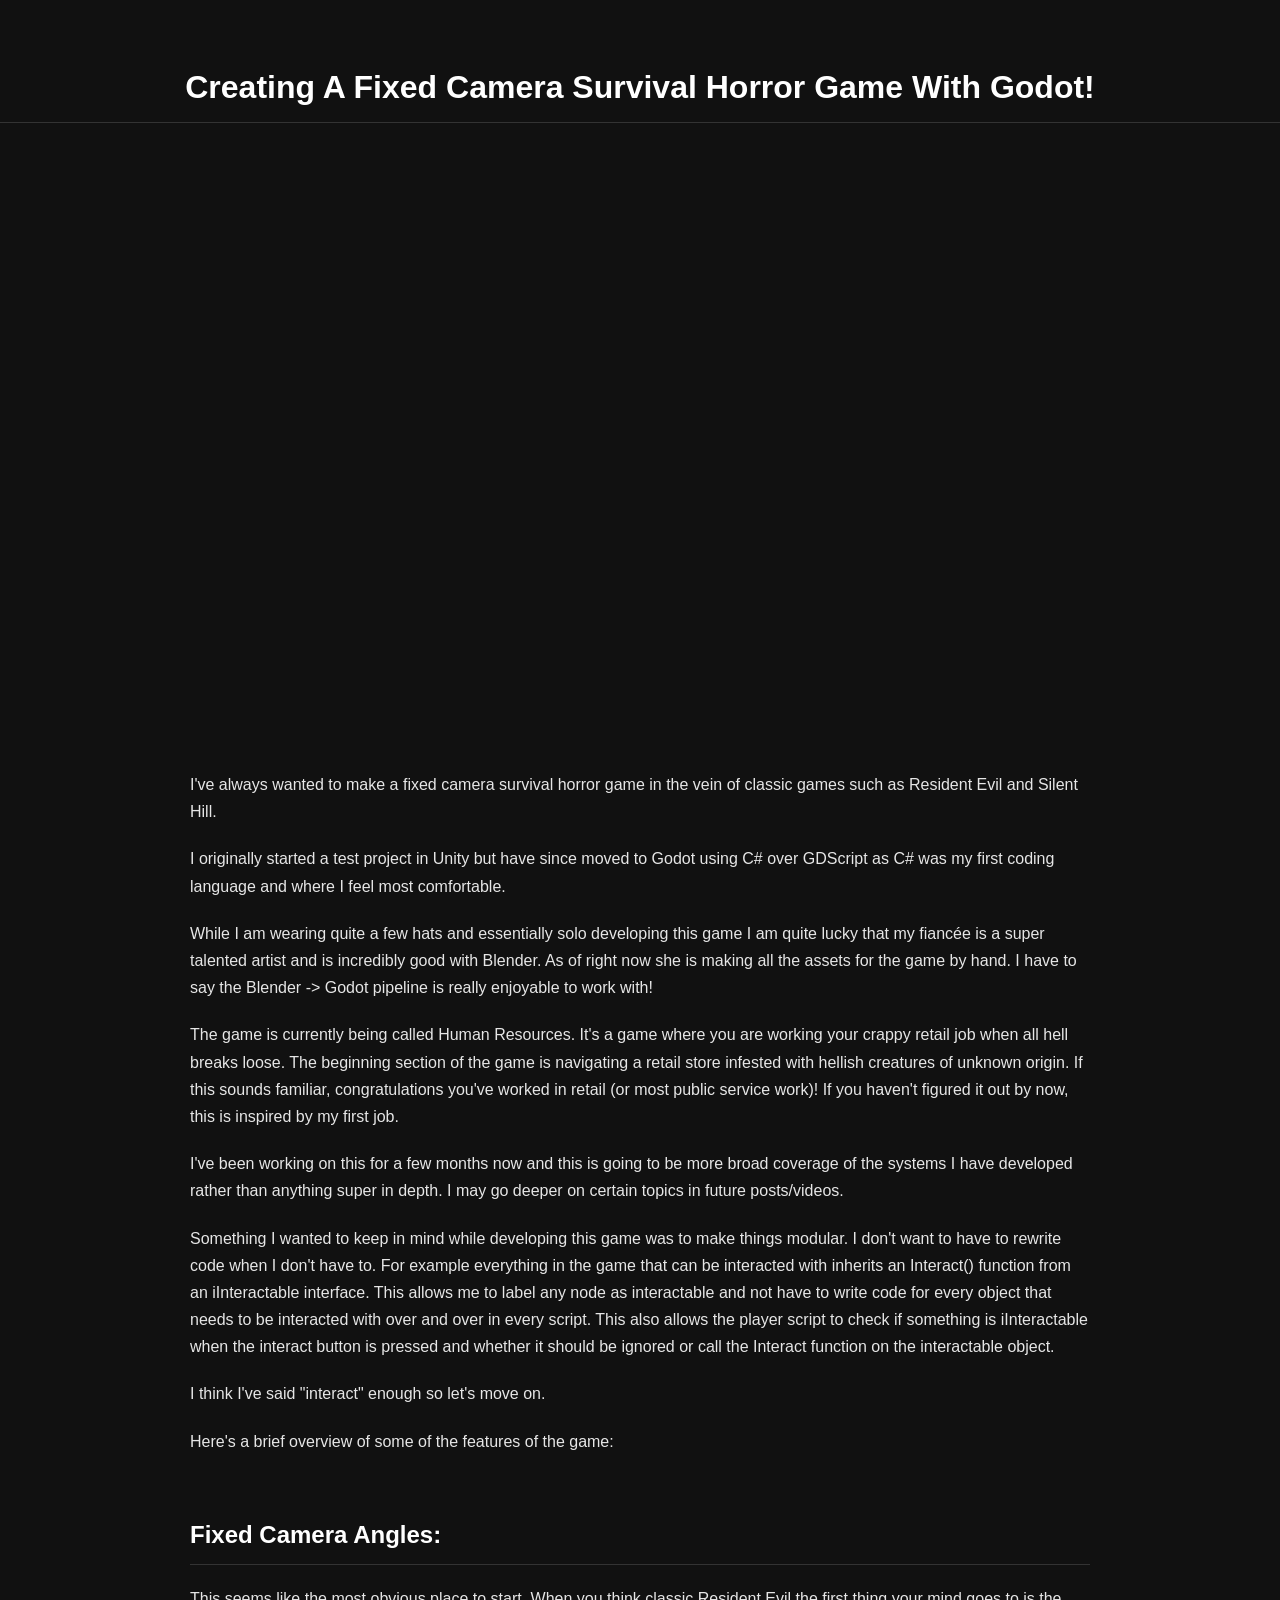
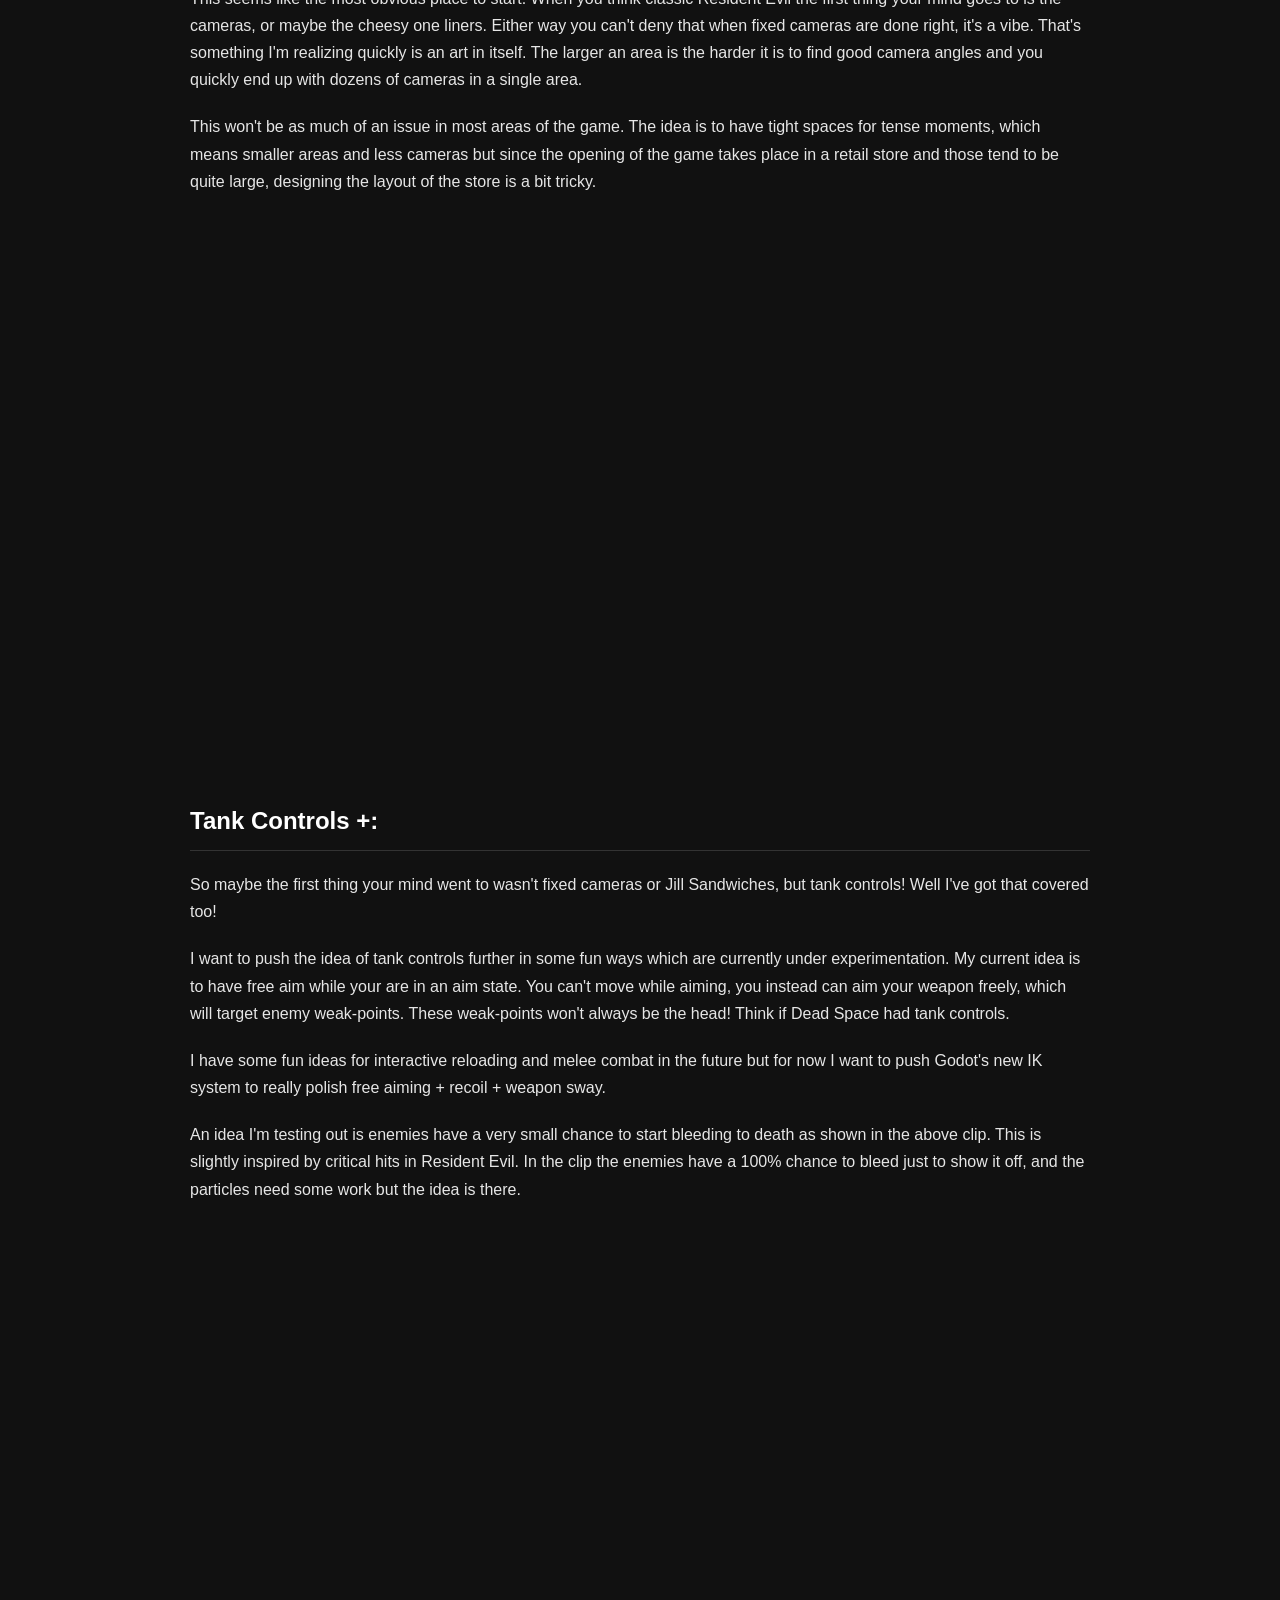
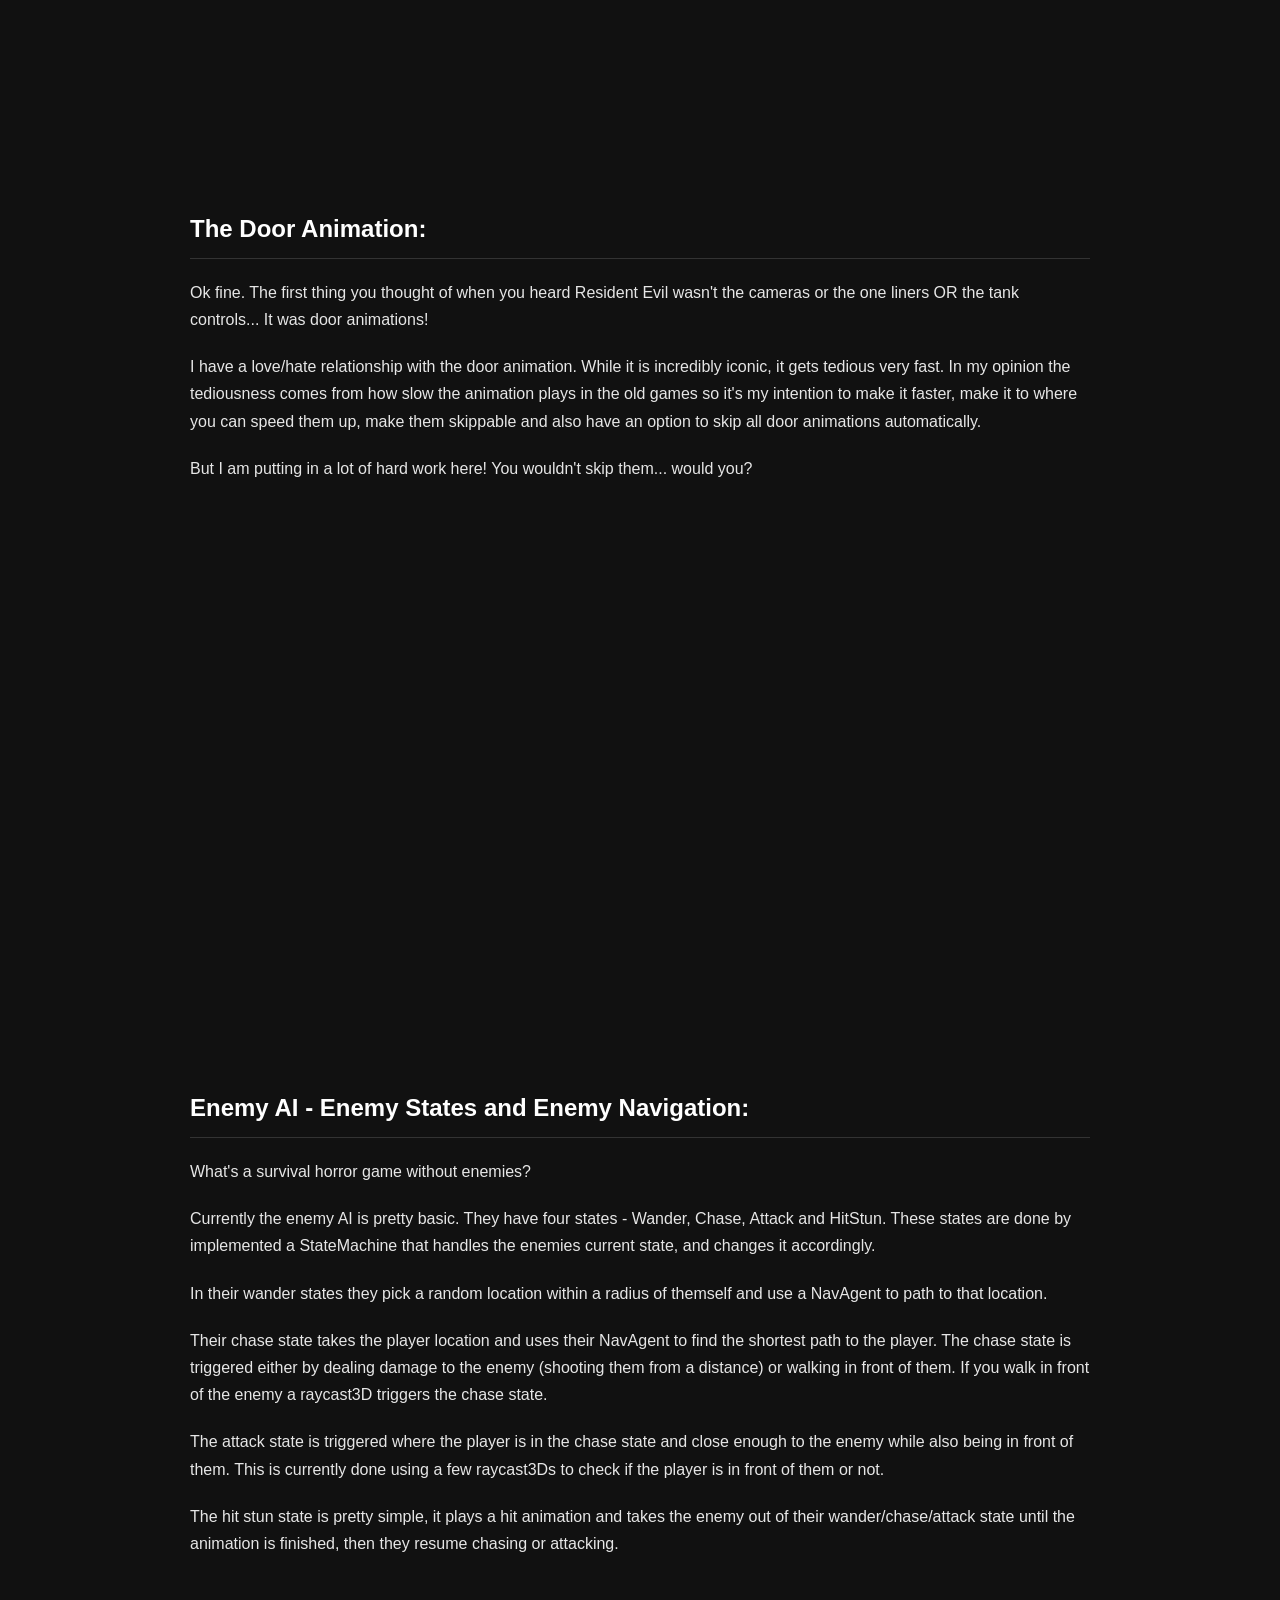
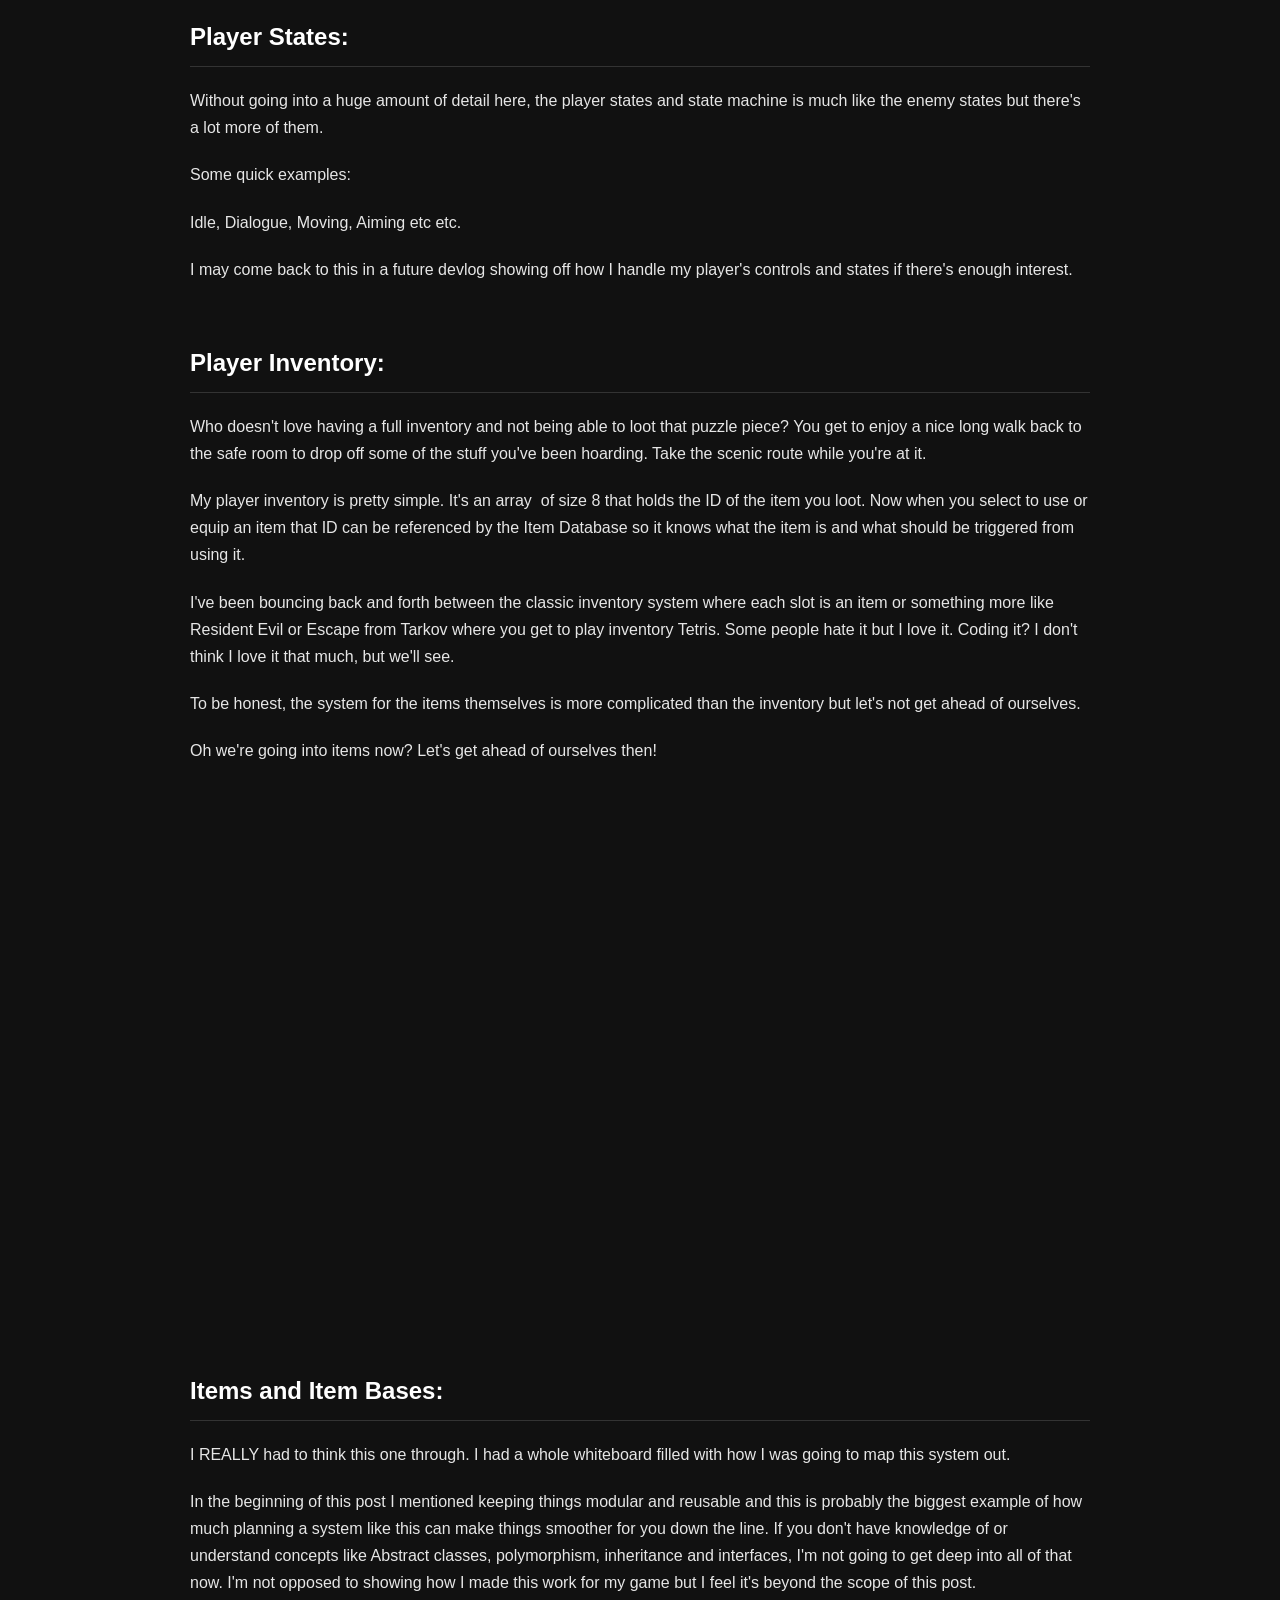
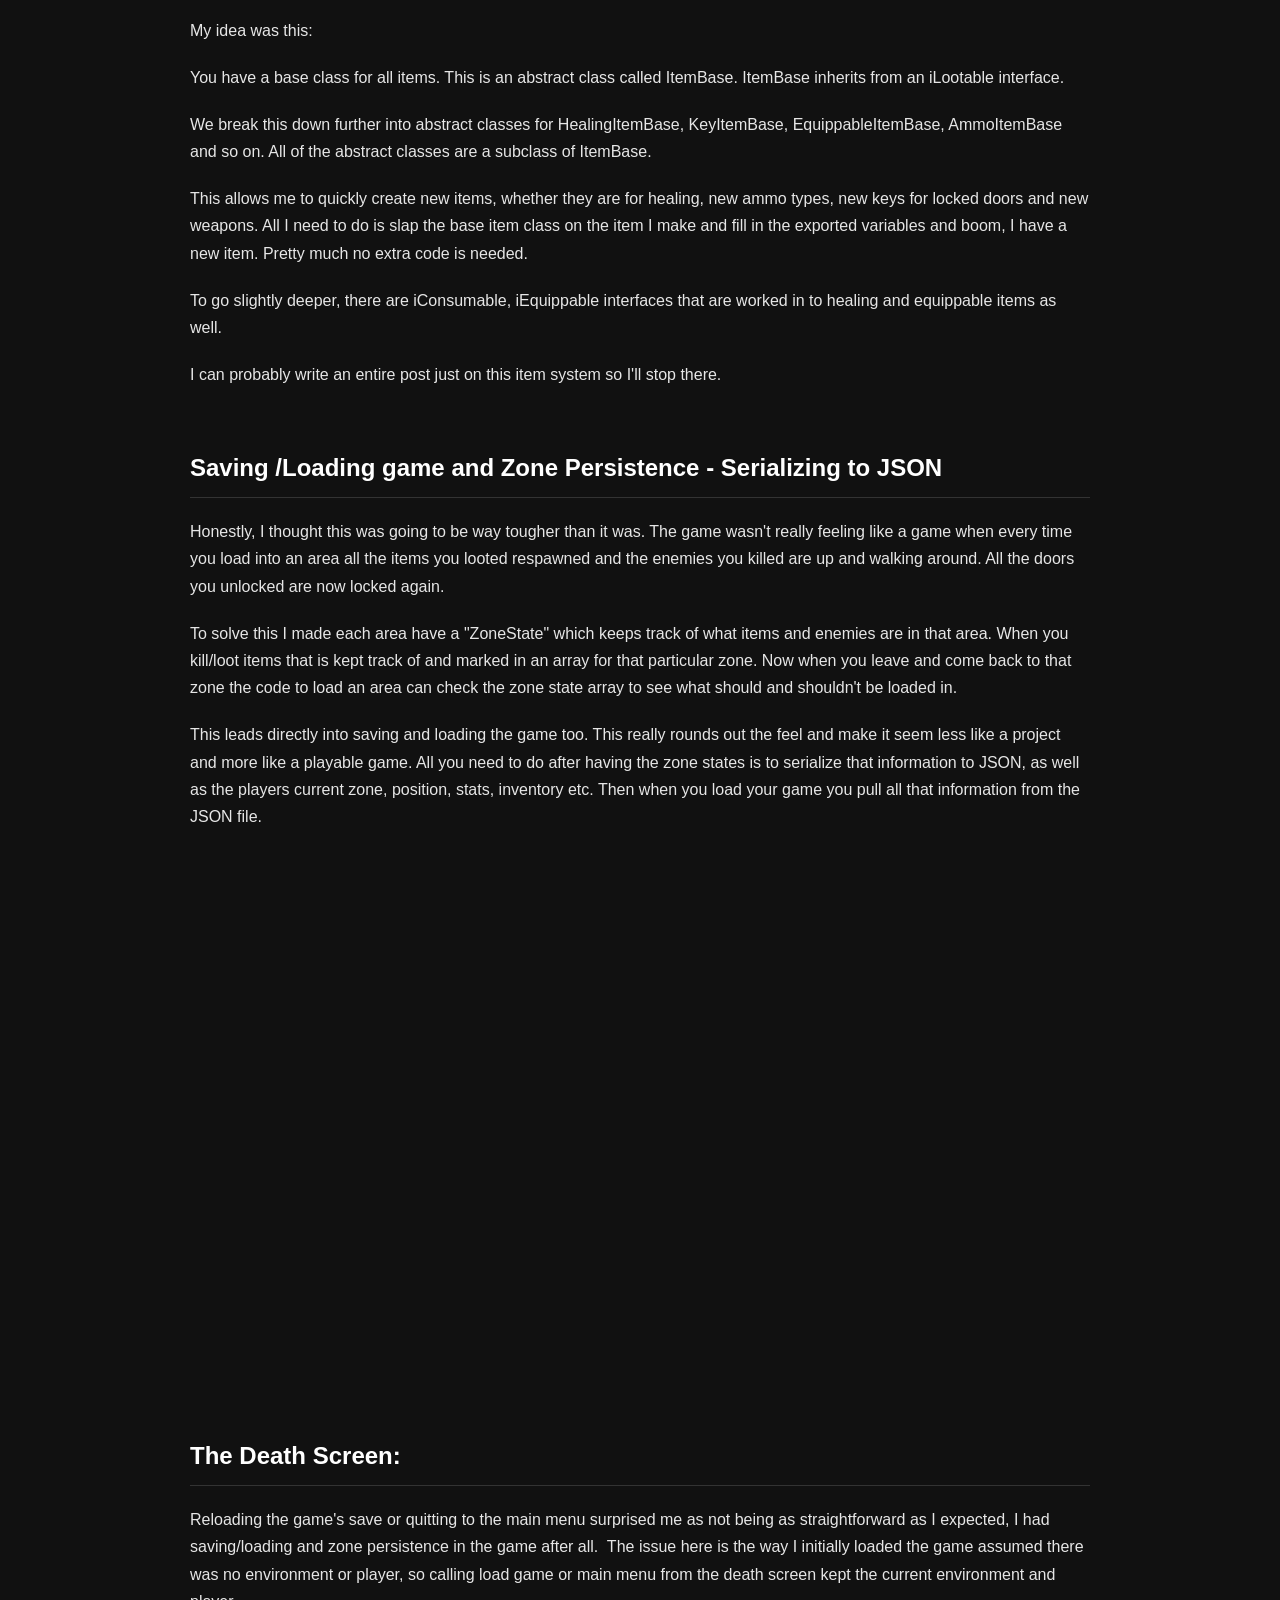
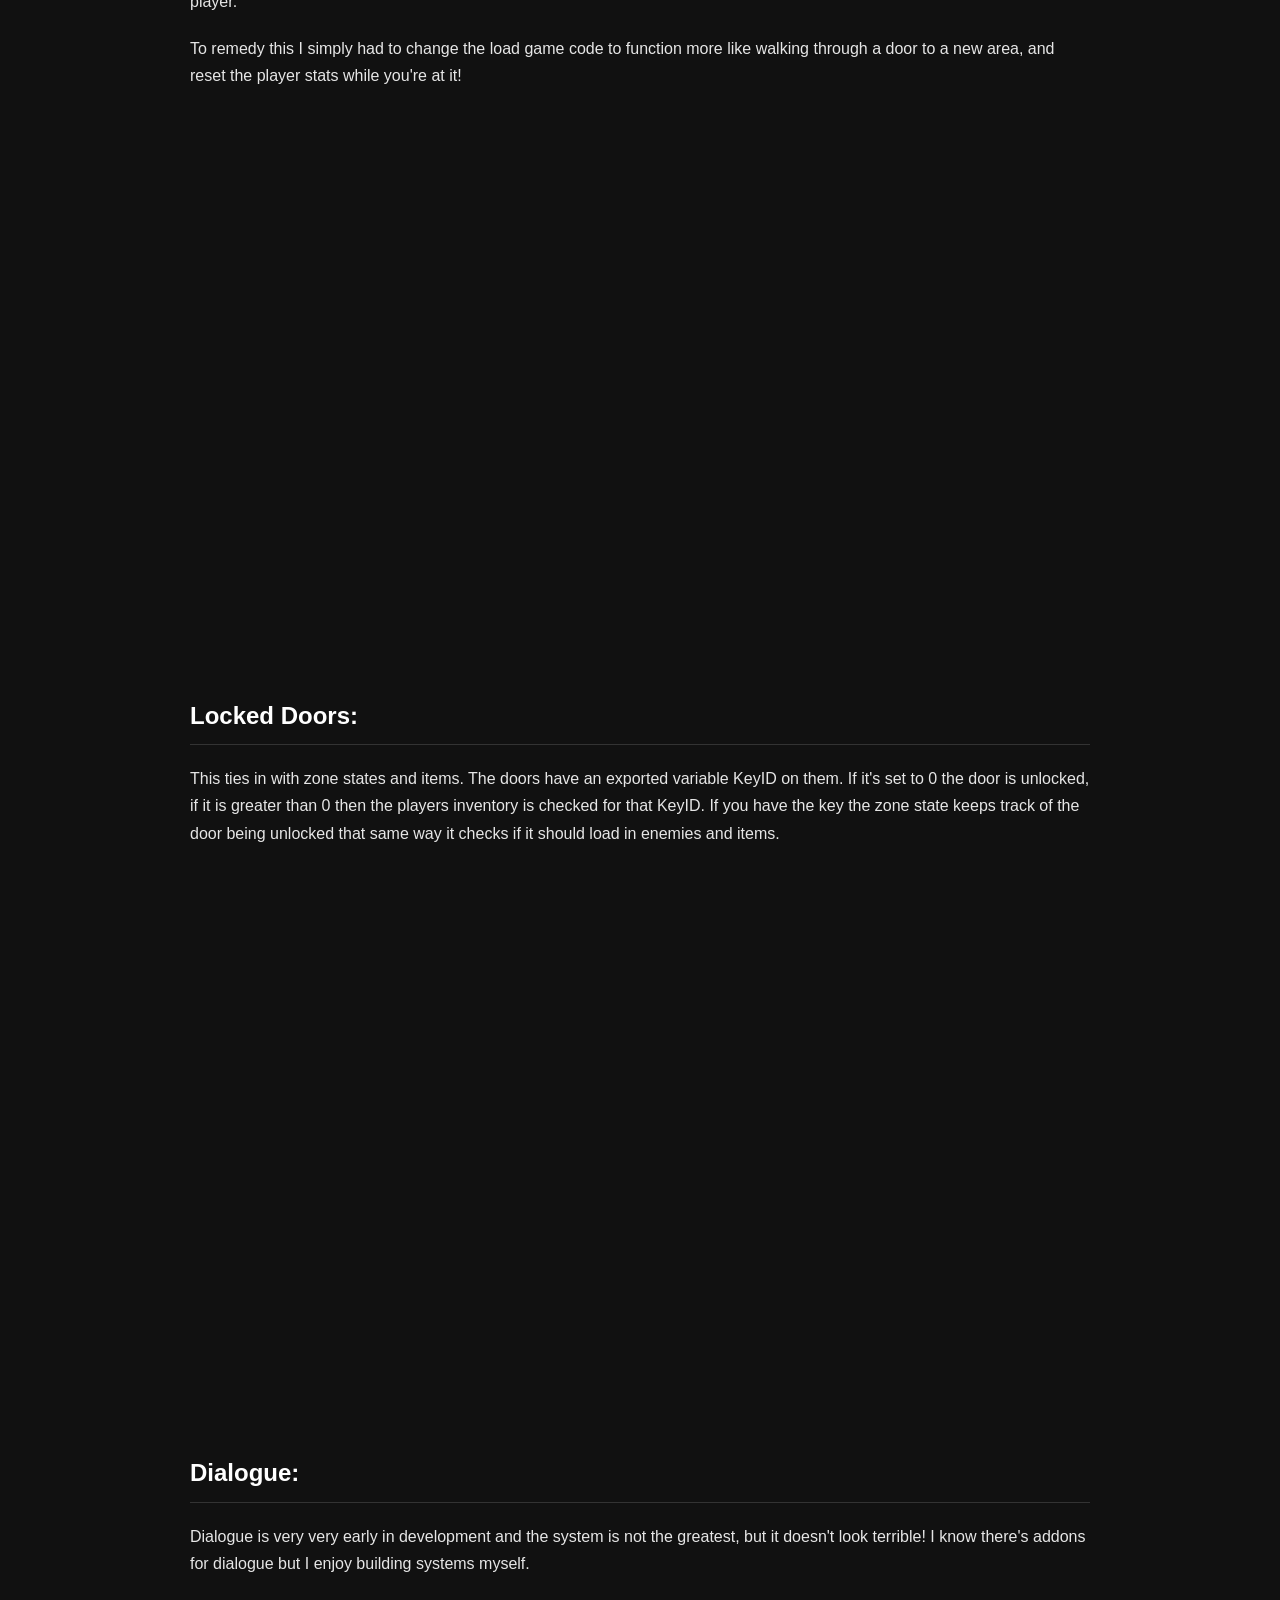
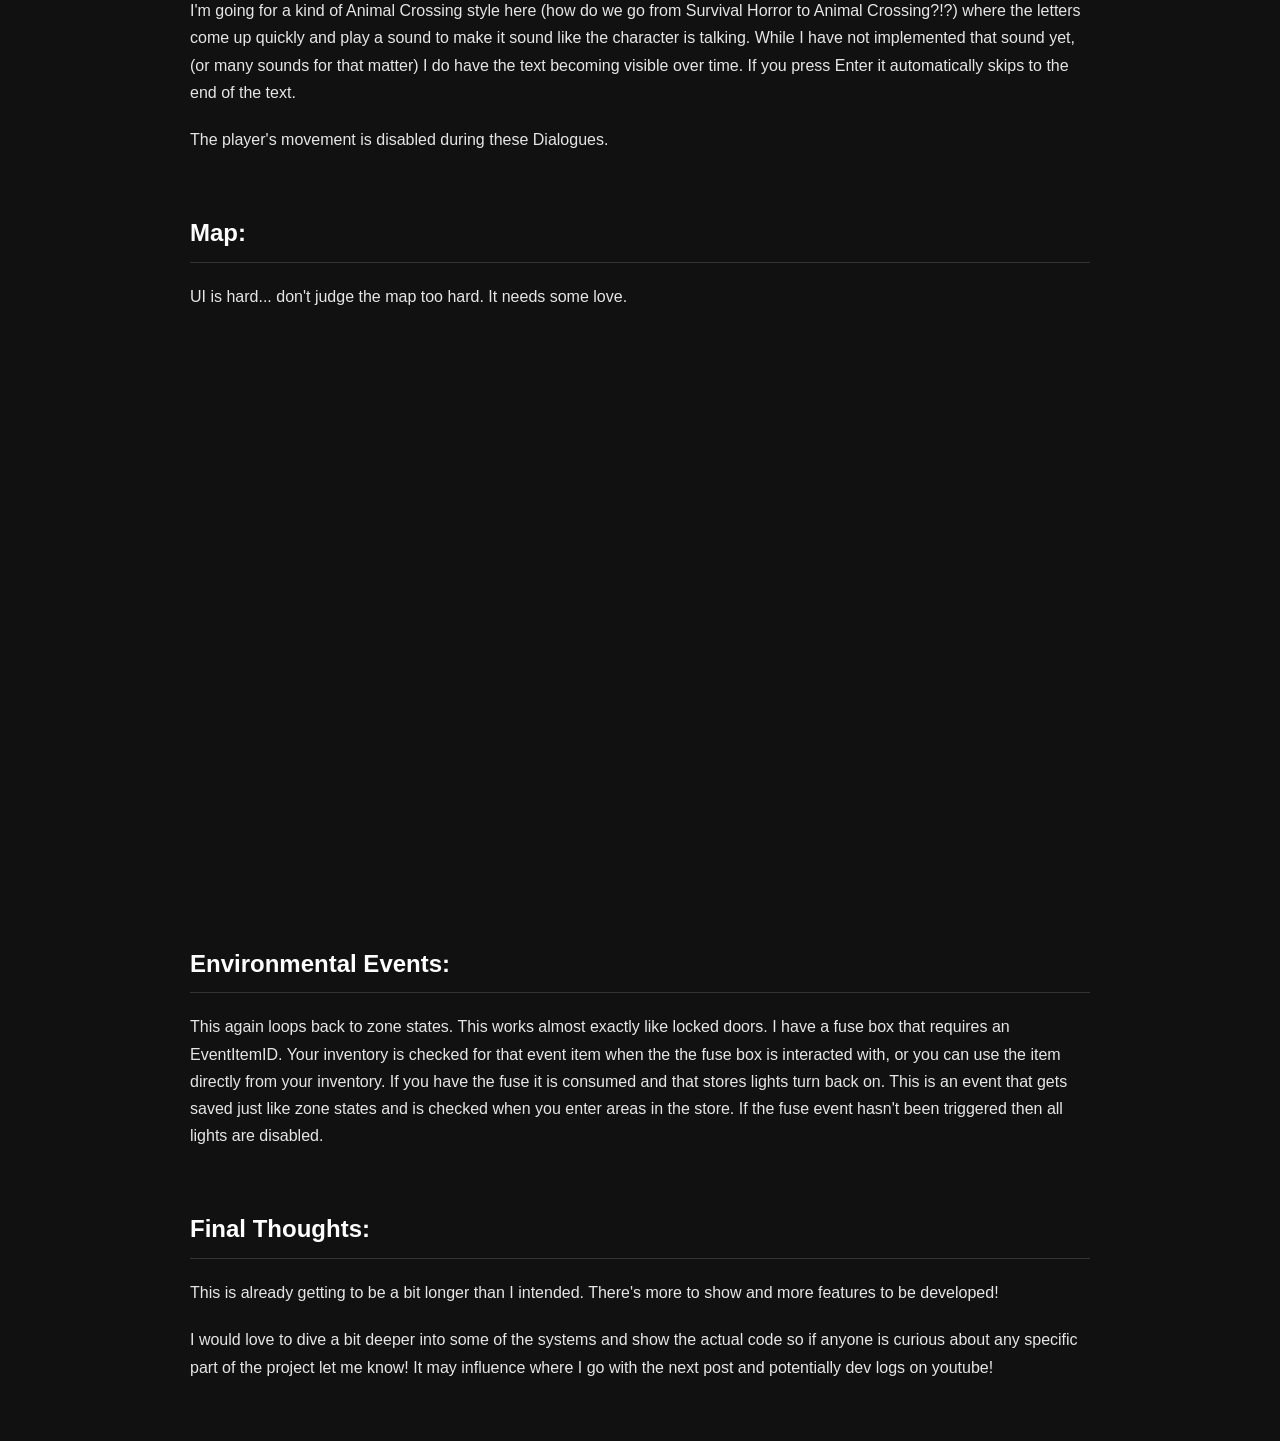
<file: blog.html>
<!DOCTYPE html>
<html lang="en">
<head>
<meta charset="UTF-8">
<meta name="viewport" content="width=device-width, initial-scale=1.0">
<title>Human Resources Devlog</title>

<style>
body {
    margin: 0;
    background-color: #111;
    color: #e6e6e6;
    font-family: Arial, Helvetica, sans-serif;
    line-height: 1.7;
}

.container {
    max-width: 900px;
    margin: 0 auto;
    padding: 40px 20px;
}

h1 {
    text-align: center;
    margin-top: 60px;
    padding-bottom: 8px;
    border-bottom: 1px solid #333;
    color: #ffffff;
}

h2 {
    margin-top: 60px;
    padding-bottom: 8px;
    border-bottom: 1px solid #333;
    color: #ffffff;
}

p {
    margin: 20px 0;
}

.video-container {
    position: relative;
    width: 100%;
    padding-bottom: 56.25%;
    margin: 40px 0;
}

.video-container iframe {
    position: absolute;
    top: 0;
    left: 0;
    width: 100%;
    height: 100%;
    border: none;
}

code {
    background: #1e1e1e;
    padding: 3px 6px;
    border-radius: 4px;
    font-family: monospace;
}
</style>
</head>

<body>

<h1>Creating A Fixed Camera Survival Horror Game With Godot!</h1>
<div class="container">

<div class="video-container">
<iframe allowfullscreen frameborder="0" src="https://www.youtube.com/embed/PFlu1FayE2w"></iframe>
</div>

<p>I've always wanted to make a fixed camera survival horror game in the vein of classic games such as Resident Evil and Silent Hill.&nbsp;</p>
<p>I originally started a test project in Unity but have since moved to Godot using C# over GDScript as C# was my first coding language and where I feel most comfortable.</p>
<p>While I am wearing quite a few hats&nbsp;and essentially solo developing this game I am quite lucky that my fiancée is a super talented artist and is incredibly good with Blender. As of right now she is making all the assets for the game by hand. I have to say the Blender -&gt; Godot pipeline is really enjoyable to work with!</p>
<p>The game is currently being called Human Resources. It's a game where you are working your crappy retail job when all hell breaks loose. The beginning section of the game is navigating a retail store infested with hellish creatures of unknown origin. If this sounds familiar, congratulations you've worked in retail (or most public service work)! If you haven't figured it out by now, this is inspired by my first job.&nbsp;</p>
<p>I've been working on this for a few months now and this is going to be more broad coverage of the systems I have developed rather than anything super in depth. I may go deeper on certain topics in future posts/videos.</p>
<p>Something I wanted to keep in mind while developing this game was to make things modular. I don't want to have to rewrite code when I don't have to. For example everything in the game that can be interacted with inherits an Interact() function&nbsp;from an iInteractable interface. This allows me to label any node as interactable and not have to write code for every object that needs to be interacted with over and over in every script. This also allows the player script to check if something is iInteractable when the interact button is pressed and whether it should be ignored or call the Interact function on the interactable object.&nbsp;</p>
<p>I think I've said "interact" enough so let's move on.</p>
<p>Here's a&nbsp;brief overview of some of the&nbsp;features of the game:</p>

<h2>Fixed Camera Angles:</h2>
<p>This seems like the most obvious place to start. When you think classic Resident Evil the first thing your mind goes to is the cameras, or maybe the cheesy one liners. Either way you can't deny that when fixed cameras are done right, it's a vibe. That's something I'm realizing quickly is an art in itself. The larger an area is the harder it is to find good camera angles and you quickly end up with dozens of cameras in a single area.</p>
<p>This won't be as much of an issue in most areas of the game. The idea is to have tight spaces for tense moments, which means smaller areas and less cameras but since the opening of the game takes place in a retail store and those tend to be quite large, designing the layout of the store is a bit tricky.</p>

<div class="video-container">
<iframe allowfullscreen frameborder="0" src="https://www.youtube.com/embed/ls1WRIHPFqs"></iframe>
</div>

<h2>Tank Controls +:</h2>
<p>So maybe the first thing your mind went to wasn't fixed cameras or Jill Sandwiches, but tank controls! Well I've got that covered too!&nbsp;</p>
<p>I want to push the idea of tank controls further in some fun ways which&nbsp;are currently under experimentation. My current idea is to have free aim while your are in an aim state. You can't move while aiming, you instead can aim your weapon freely, which will target enemy weak-points. These weak-points won't always be the head! Think if Dead Space had tank controls.</p>
<p>I have some fun ideas for interactive reloading and melee combat in the future but for now I want to push Godot's new IK system to really polish free aiming + recoil + weapon sway.</p>
<p>An idea I'm testing out is enemies have a very small chance to start bleeding to death as shown in the above clip. This is slightly inspired by critical hits in Resident Evil. In the clip the enemies have a 100% chance to bleed just to show it off, and the particles need some work but the idea is there.</p>

<div class="video-container">
<iframe allowfullscreen frameborder="0" src="https://www.youtube.com/embed/g0LSglAZtaE"></iframe>
</div>

<h2>The Door Animation:</h2>
<p>Ok fine. The first thing you thought of when you heard Resident Evil wasn't the cameras or the one liners OR the tank controls... It was door animations!</p>
<p>I have a love/hate relationship with the door animation. While it is incredibly iconic, it gets tedious very fast. In my opinion the tediousness comes from how slow the animation plays in the old games so it's my intention to make it faster, make it to where you can speed them up, make them&nbsp;skippable and also have an option to skip all door animations automatically.</p>
<p>But I am putting in&nbsp;a lot of hard work here! You wouldn't skip them... would you?</p>

<div class="video-container">
<iframe allowfullscreen frameborder="0" src="https://www.youtube.com/embed/swUH-OrfNsA"></iframe>
</div>

<h2>Enemy AI - Enemy States and Enemy Navigation:</h2>
<p>What's a survival horror game without enemies?</p>
<p>Currently the enemy AI is pretty basic. They have four states - Wander, Chase, Attack and HitStun. These states are done by implemented a StateMachine that handles the enemies current state, and changes it accordingly.</p>
<p>In their wander states they pick a random location within a radius of themself and use a NavAgent to path to that location.</p>
<p>Their chase state takes the player location and uses their NavAgent to find the shortest path to the player. The chase state is triggered either by dealing damage to the enemy (shooting them from a distance) or walking in front of them. If you walk in front of the enemy a raycast3D triggers the chase state.</p>
<p>The attack state is triggered where the player is in the chase state and close enough to the enemy while also being in front of them. This is currently done using a few raycast3Ds to check if the player is in front of them or not.&nbsp;</p>
<p>The hit stun state is pretty simple, it plays a hit animation and takes the enemy out of their wander/chase/attack state until the animation is finished, then they resume chasing or attacking.</p>

<h2>Player States:</h2>
<p>Without going into a huge amount of detail here, the player states and state machine is&nbsp;much like the enemy states but there's a lot more of them.</p>
<p>Some quick examples:</p>
<p>Idle, Dialogue, Moving, Aiming etc etc.</p>
<p>I may come back to this in a future devlog showing off how I handle my player's controls and states if there's enough interest.</p>

<h2>Player Inventory:</h2>
<p>Who doesn't love having a full inventory and not being able to loot that puzzle piece? You get to enjoy a nice long walk back to the safe room to drop off some of the stuff you've been hoarding. Take the scenic route while you're at it.</p>
<p>My player inventory is pretty simple. It's an array&nbsp; of size 8 that holds the ID of the item you loot. Now when you select to use or equip an item that ID can be referenced by the Item Database so it knows what the item is and what should be triggered from using it.</p>
<p>I've been bouncing back and forth between the classic inventory system where each slot is an item or something more like Resident Evil or Escape from Tarkov where you get to play inventory Tetris. Some people hate it but I&nbsp;love it. Coding it? I don't think I love it that much, but we'll see.</p>
<p>To be honest, the system for the items themselves is more complicated than the inventory but let's not get ahead of ourselves.</p>
<p>Oh we're going into items now? Let's get ahead of ourselves then!</p>

<div class="video-container"><iframe width="500" height="281" src="//www.youtube.com/embed/I4kNz723Ap0" frameborder="0" allowfullscreen=""></iframe></div>

<h2>Items and Item Bases:</h2>
<p>I REALLY had to think this one through. I had a whole whiteboard filled with how I was going to map this system out.</p>
<p>In the beginning of this post I mentioned keeping things modular and reusable and this is probably the biggest example of how much planning a system like this can make things smoother for you down the line. If you don't have knowledge of or understand concepts like Abstract classes, polymorphism, inheritance and interfaces, I'm not going to get deep into all of that now. I'm not opposed to showing how I made this work for my game but I feel it's beyond the scope of this post.</p>
<p>My idea was this:</p>
<p>You have a base class for all items. This is an abstract class called ItemBase. ItemBase inherits from an iLootable interface.</p>
<p>We break this down further into abstract classes for HealingItemBase, KeyItemBase, EquippableItemBase, AmmoItemBase and so on. All of the abstract classes are a subclass of ItemBase.&nbsp;</p>
<p>This allows me to quickly create new items, whether they are for healing, new ammo types, new keys for locked doors and new weapons. All I need to do is slap the base item class on the item I make and fill in the exported variables and boom, I have a new item. Pretty much no extra code is needed.</p>
<p>To go slightly deeper, there are iConsumable, iEquippable interfaces that are worked in to healing and equippable items as well.</p>
<p>I can probably write an entire post just on this item system so I'll stop there.&nbsp;</p>

<h2>Saving /Loading game and Zone Persistence - Serializing to JSON</h2>
<p>Honestly, I&nbsp;thought this was going to be way tougher than it was. The game wasn't really feeling like a game when every time you load into an area all the items you looted respawned and the enemies you killed are up and walking around. All the doors you unlocked are now locked again.</p>
<p>To solve this I made each area have a "ZoneState" which keeps track of what items and enemies are in that area. When you kill/loot items that is kept track of and marked in an array for that particular zone. Now when you leave and come back to that zone the code to load an area can check the zone state array to see what should and shouldn't be loaded in.</p>
<p>This leads directly into saving and loading the game too. This really rounds out the feel and make it seem less like a project and more like a playable game. All you need to do after having the zone states is to serialize that information to JSON, as well as the players current zone, position, stats, inventory etc. Then when you load your game you pull all that information from the JSON file.</p>

<div class="video-container"><iframe width="500" height="281" src="//www.youtube.com/embed/z9tocTvwmWs" frameborder="0" allowfullscreen=""></iframe></div>

<h2>The Death Screen:</h2>
<p>Reloading the game's save or quitting to the main menu surprised me as not being as straightforward as I expected, I had saving/loading and zone persistence in the game after all.&nbsp; The issue here is the way I initially loaded the game assumed there was no environment or player, so calling load game or main menu from the death screen kept the current environment and player.&nbsp;</p>
<p>To remedy this I simply had to change the load game code to function more like walking through a door to a new area, and reset the player stats while you're at it!</p>

<div class="video-container"><iframe width="500" height="281" src="//www.youtube.com/embed/yv5uw-Bg2V8" frameborder="0" allowfullscreen=""></iframe></div>

<h2>Locked Doors:</h2>
<p>This ties in with zone states and items. The doors have an exported variable KeyID on them. If it's set to 0 the door is unlocked, if it is greater than 0 then the players inventory is checked for that KeyID. If you have the key the zone state keeps track of the door being unlocked that same way it checks if it should load in enemies and items.</p>

<div class="video-container"><iframe allowfullscreen="" frameborder="0" src="//www.youtube.com/embed/3bHZz0O1Qew" height="281" width="500"></iframe></div>

<h2>Dialogue:</h2>
<p>Dialogue is very very early in development and the system is not the greatest, but it doesn't look terrible! I know there's addons for dialogue but I enjoy building systems myself.&nbsp;
</p>
<p>I'm going for a kind of Animal Crossing style here (how do we go from Survival Horror to Animal Crossing?!?) where the letters come up quickly and play a sound to make it sound like the character is talking. While I have not implemented that sound yet, (or many sounds for that matter) I do have the text becoming visible over time. If you press Enter it automatically skips to the end of the text.
</p>
<p>The player's movement is disabled during these Dialogues.
</p>

<h2>Map:</h2>
<p>UI is hard... don't judge the map too hard. It needs some love.</p>

<div class="video-container"><iframe allowfullscreen="" frameborder="0" src="//www.youtube.com/embed/zDJW9N-5uGM" height="281" width="500"></iframe><br></div>

<h2>Environmental Events:</h2>
<p>This again loops back to zone states. This works almost exactly like locked doors. I have a fuse box that requires an EventItemID. Your inventory is checked for that event item when the the fuse box is interacted with, or you can use the item directly from your inventory. If you have the fuse it is consumed and that stores lights turn back on. This is an event that gets saved just like zone states and is checked when you enter areas in the store. If the fuse event hasn't been triggered then all lights are disabled.&nbsp;</p>
<h2>Final Thoughts:</h2>
<p>This is already getting to be a bit longer than I intended. There's more to show and more features to be developed!&nbsp;</p>
<p>I would love to dive a bit deeper into some of the systems and show the actual code so if anyone is curious about any specific part of the project let me know! It may influence where I go with the next post and potentially dev logs on youtube!</p>

</div>
</body>
</html>
</file>
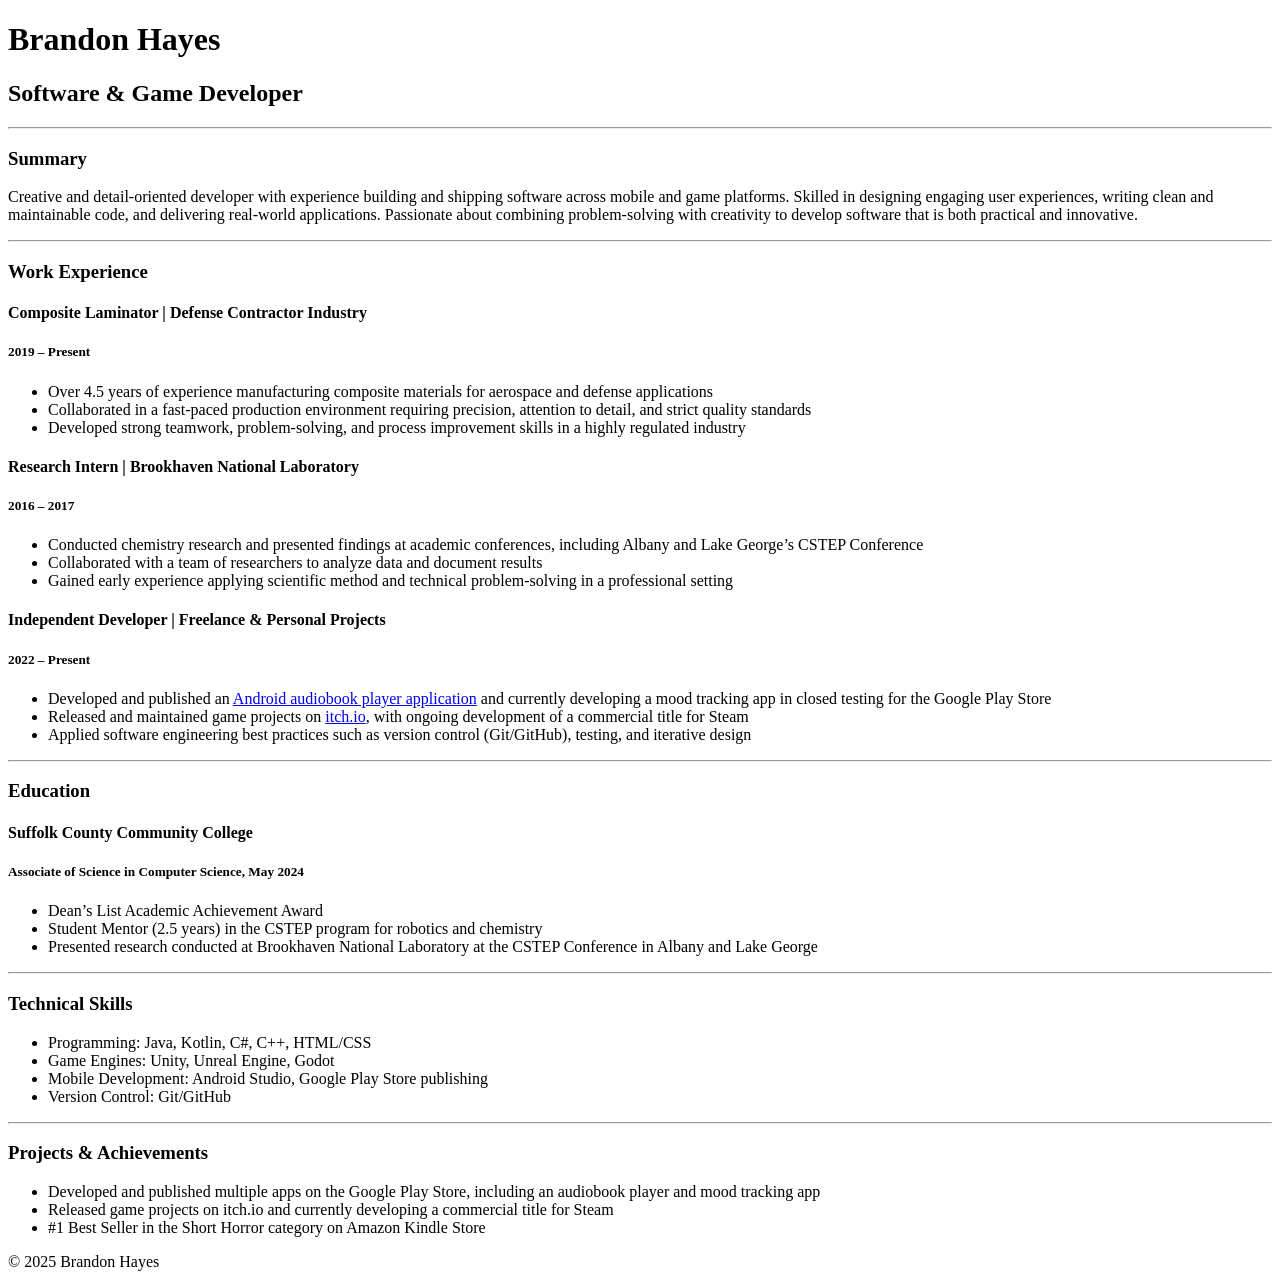
<file: resume.html>
<!DOCTYPE html>
<html lang="en">
<head>
    <meta charset="UTF-8" />
    <title>Brandon Hayes - Resume</title>
</head>

<body>
    <h1>Brandon Hayes</h1>
    <h2>Software & Game Developer</h2>
    <hr />

    <h3>Summary</h3>
    <p>
        Creative and detail-oriented developer with experience building and shipping software across mobile and game platforms. 
        Skilled in designing engaging user experiences, writing clean and maintainable code, and delivering real-world applications. 
        Passionate about combining problem-solving with creativity to develop software that is both practical and innovative.
    </p>

    <hr />
    <h3>Work Experience</h3>

    <h4>Composite Laminator | Defense Contractor Industry</h4>
    <h5>2019 – Present</h5>
    <ul>
        <li>Over 4.5 years of experience manufacturing composite materials for aerospace and defense applications</li>
        <li>Collaborated in a fast-paced production environment requiring precision, attention to detail, and strict quality standards</li>
        <li>Developed strong teamwork, problem-solving, and process improvement skills in a highly regulated industry</li>
    </ul>

    <h4>Research Intern | Brookhaven National Laboratory</h4>
    <h5>2016 – 2017</h5>
    <ul>
        <li>Conducted chemistry research and presented findings at academic conferences, including Albany and Lake George’s CSTEP Conference</li>
        <li>Collaborated with a team of researchers to analyze data and document results</li>
        <li>Gained early experience applying scientific method and technical problem-solving in a professional setting</li>
    </ul>

    <h4>Independent Developer | Freelance & Personal Projects</h4>
    <h5>2022 – Present</h5>
    <ul>
        <li>Developed and published an <a href="https://play.google.com/store/apps/details?id=com.CheekyLittleApps.audioplayer&hl=en">Android audiobook player application</a> and currently developing a mood tracking app in closed testing for the Google Play Store</li>
        <li>Released and maintained game projects on <a href="https://itoastmost.itch.io/">itch.io</a>, with ongoing development of a commercial title for Steam</li>
        <li>Applied software engineering best practices such as version control (Git/GitHub), testing, and iterative design</li>
    </ul>

    <hr />
    <h3>Education</h3>
    <h4>Suffolk County Community College</h4>
    <h5>Associate of Science in Computer Science, May 2024</h5>
    <ul>
        <li>Dean’s List Academic Achievement Award</li>
        <li>Student Mentor (2.5 years) in the CSTEP program for robotics and chemistry</li>
        <li>Presented research conducted at Brookhaven National Laboratory at the CSTEP Conference in Albany and Lake George</li>
    </ul>

    <hr />
    <h3>Technical Skills</h3>
    <ul>
        <li>Programming: Java, Kotlin, C#, C++, HTML/CSS</li>
        <li>Game Engines: Unity, Unreal Engine, Godot</li>
        <li>Mobile Development: Android Studio, Google Play Store publishing</li>
        <li>Version Control: Git/GitHub</li>
    </ul>

    <hr />
    <h3>Projects & Achievements</h3>
    <ul>
        <li>Developed and published multiple apps on the Google Play Store, including an audiobook player and mood tracking app</li>
        <li>Released game projects on itch.io and currently developing a commercial title for Steam</li>
        <li>#1 Best Seller in the Short Horror category on Amazon Kindle Store</li>
    </ul>
</body>

<footer>
    <p>© 2025 Brandon Hayes</p>
</footer>
</html>
</file>
